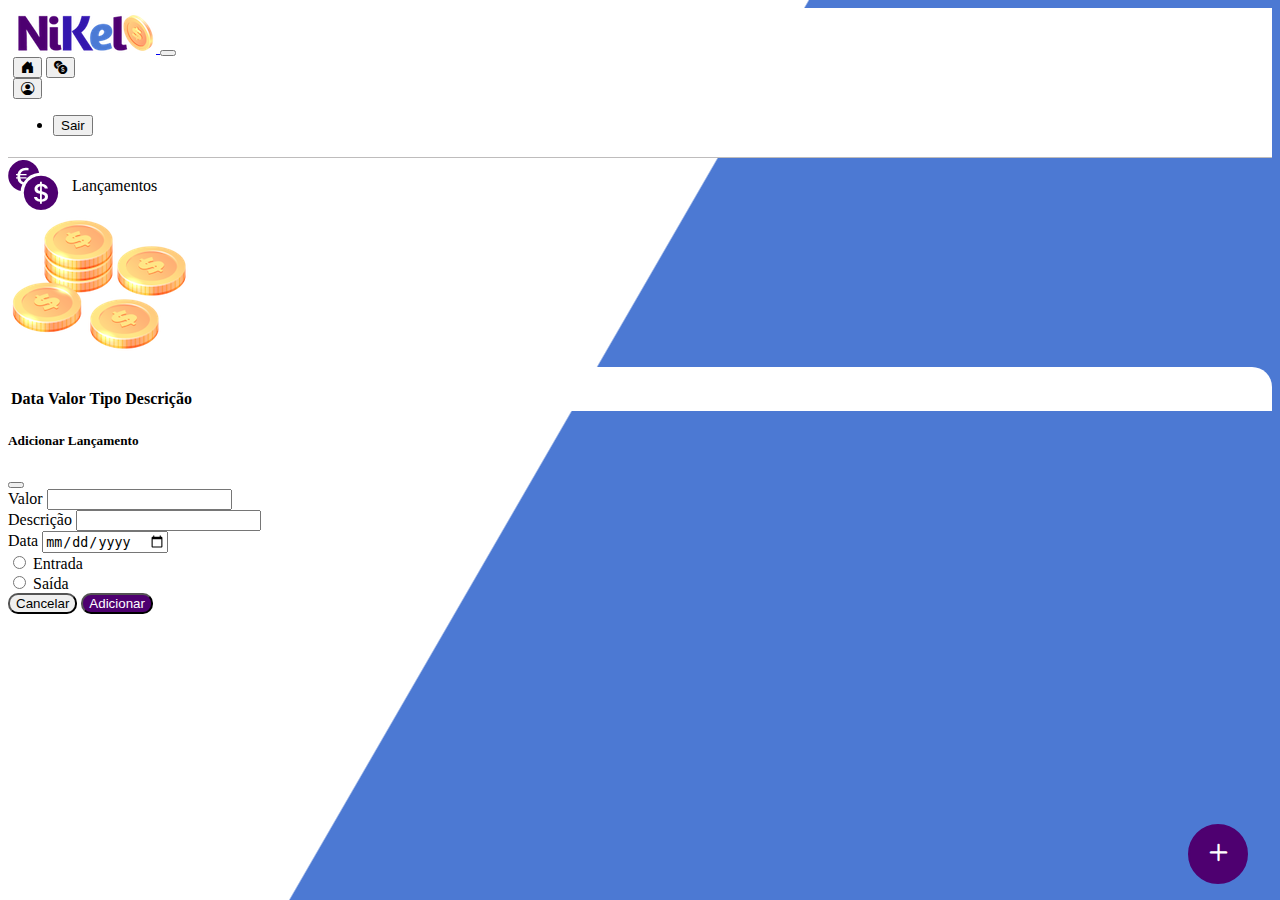
<file: public/transactions.html>
<!DOCTYPE html>
<html lang="pt">
  <head>
    <meta charset="UTF-8" />
    <meta http-equiv="X-UA-Compatible" content="IE=edge" />
    <meta name="viewport" content="width=device-width, initial-scale=1.0" />
    <title>nikel-Lançamentos</title>
    <link
      href="https://cdn.jsdelivr.net/npm/bootstrap@5.2.0/dist/css/bootstrap.min.css"
      rel="stylesheet"
      integrity="sha384-gH2yIJqKdNHPEq0n4Mqa/HGKIhSkIHeL5AyhkYV8i59U5AR6csBvApHHNl/vI1Bx"
      crossorigin="anonymous"
    />
    <link
      rel="stylesheet"
      href="https://cdn.jsdelivr.net/npm/bootstrap-icons@1.9.1/font/bootstrap-icons.css"
    />
    <link rel="stylesheet" href="./css/styles.css" />
  </head>
  <body id="app">
    <header>
      <nav class="navbar navbar-expand navbar-white bg-white">
        <div class="container-fluid">
          <a class="navbar-brand" href="#">
            <img
              src="./assets/images/nikel-small-logo.png"
              alt="logo nikel"
              class="img-fluid"
              srcset=""
            />
          </a>
          <button
            class="navbar-toggler"
            type="button"
            data-bs-toggle="collapse"
            data-bs-target="#navbarSupportedContent"
            aria-controls="navbarSupportedContent"
            aria-expanded="false"
            aria-label="Toggle navigation"
          >
            <span class="navbar-toggler-icon"></span>
          </button>
          <div
            class="collapse navbar-collapse justify-content-end"
            id="navbarSupportedContent"
          >
            <div class="d-flex menu">
              <a href="home.html"
                ><button class="btn" ttpe="button">
                  <i class="bi bi-house-door-fill fs-4"></i></button
              ></a>
              <a href="transactions.html"
                ><button class="btn" ttpe="button">
                  <i
                    class="bi bi-currency-exchange fs-4 color-secundary"
                  ></i></button
              ></a>

              <div class="dropdown">
                <button
                  class="btn"
                  type="button"
                  data-bs-toggle="dropdown"
                  aria-expanded="false"
                >
                  <i class="bi bi-person-circle fs-4"></i>
                </button>
                <ul class="dropdown-menu logout" aria-labelledby="dropdownMenuButton1">
                  <li><button class="dropdown-item" id="button-logout">Sair</button></li>
                </ul>
              </div>
            </div>
          </div>
        </div>
      </nav>
    </header>
    <main>
      <div class="container-lg">
        <div class="row">
          <div class="col d-flex mt-4 justify-content-start align-items-center">
            <i class="bi bi-currency-exchange color-primary icon-detail"></i>
            <span class="fs-2">Lançamentos</span>
          </div>
          <div class="col d-flex mt-4 justify-content-end">
            <div class="text-center">
              <img
                src="./assets/images/coins-small.png"
                alt="image coins"
                srcset=""
              />
            </div>
          </div>
        </div>
        <div class="row">
          <div class="col-12 info shadow-lg">
            <div class="container">
                <div class="row">
                    <div class="col">
                        <table class="table">
                            <thead>
                              <tr>
                                <th scope="col">Data</th>
                                <th scope="col">Valor</th>
                                <th scope="col">Tipo</th>
                                <th scope="col">Descrição</th>
                              </tr>
                            </thead>
                            <tbody id="transactions-list">
                            </tbody>
                          </table>
                    </div>
                </div>
            </div>
          </div>
        </div>
      </div>
      <button class="btn button-float" data-bs-toggle="modal" data-bs-target="#transaction-Modal"><i class="bi bi-plus"></i></button>
    </div>
      </div>
        <!-- Modal -->
  <div class="modal fade" id="transaction-Modal" tabindex="-1" aria-labelledby="exampleModalLabel" aria-hidden="true">
    <div class="modal-dialog">
      <div class="modal-content">
        <div class="modal-header">
          <h5 class="modal-title" id="exampleModalLabel">Adicionar Lançamento</h5>
          <button type="button" class="btn-close" data-bs-dismiss="modal" aria-label="Close"></button>
        </div>
        <form id="transaction-form">
            <div class="modal-body">
                <div class="mb-3">
                    <label for="value-input" class="form-label">Valor</label>
                    <input type="number" step="any" class="form-control" id="value-input" aria-describedby="emailHelp">
                </div>
                <div class="mb-3">
                    <label for="description-input" class="form-label">Descrição</label>
                    <input type="text" class="form-control" id="description-input">
                </div>
                <div class="mb-3">
                  <label for="date-input" class="form-label">Data</label>
                  <input type="date" class="form-control" id="date-input">
              </div>
              <div class="mb-3">
                <div class="form-check form-check-inline">
                  <input class="form-check-input" type="radio" name="type-input" id="inlineRadio1" value="1">
                  <label class="form-check-label" for="inlineRadio1" checked>Entrada</label>
                </div>
                <div class="form-check form-check-inline">
                  <input class="form-check-input" type="radio" name="type-input" value="2">
                  <label class="form-check-label" for="inlineRadio2">Saída</label>
                </div>
              </div>
            </div>
            <div class="modal-footer">
                <button type="button" class="btn btn-secondary button-cancel" data-bs-dismiss="modal">Cancelar</button>
                <button type="submit" class="btn button-default">Adicionar</button>
            </div> 
        </form>  
      </div>
    </div>
  </div>
    </main>
    <script
      src="https://cdn.jsdelivr.net/npm/@popperjs/core@2.11.5/dist/umd/popper.min.js"
      integrity="sha384-Xe+8cL9oJa6tN/veChSP7q+mnSPaj5Bcu9mPX5F5xIGE0DVittaqT5lorf0EI7Vk"
      crossorigin="anonymous"
    ></script>
    <script
      src="https://cdn.jsdelivr.net/npm/bootstrap@5.2.0/dist/js/bootstrap.min.js"
      integrity="sha384-ODmDIVzN+pFdexxHEHFBQH3/9/vQ9uori45z4JjnFsRydbmQbmL5t1tQ0culUzyK"
      crossorigin="anonymous"
    ></script>
    <script src="./Js/transaction.js"></script>
  </body>
</html>
</file>
<file: public/css/styles.css>
#login {
    background: linear-gradient(120deg,#4c79d3 44.9%,#ffffff 45%) no-repeat fixed;
  }
  
  #app{
      background: linear-gradient(120deg,#ffffff 44.9%, #4c79d3 45%) no-repeat fixed; 
  }
  
  header{
      border-bottom: 1px solid #bebcbc;
      padding:5px;
      background-color: #ffffff;
  }
  
  .icon-detail{
    font-size: 50px;
    margin-right: 10px;
    vertical-align: middle;
  }

  .color-primary {
   color:#4e0070;
  }
  
  .color-secondary {
   color:#4c79d3;
  }
  
  .text-login {
      color:#ffffff;
      font-size: 18px;
      font-weight:500;
  }
  
  .coins {
      position: absolute;
      bottom: -50px;
  }
  
  .button-login {
      border-radius: 10px;
      background-color: #4e0070;
      color:#ffffff;
      width: 50%;
      margin: 0 25%;
  }

  .button-default {
    border-radius: 10px;
    background-color: #4e0070;
    color:#ffffff;
  }

  .button-cancel {
    border-radius: 10px;
  }

  .button-login:hover, .button-default:hover{ 
    background: #4c79d3;
    color: #ffffff;  
  }
  
  .link-default {
      color:#4e0070;
      cursor:pointer;    
  }

  .button-float {
    border-radius: 100%;
    height: 60px;
    width: 60px;
    position: fixed;
    padding: 0 !important;
    bottom: 1rem;
    right: 2rem;
    font-size: 35px;
    border: 2px solid  #4e0070;
    background-color: #4e0070;
    color: #ffffff;
  }

  .button-float:hover{
    border: 2px solid #4c79d3;
    background-color: #ffffff;
    color: #4c79d3;
  }
  
  .link-default:hover {
      color:#4c79d3;
  }
  
  .info {
    background-color: #ffffff;
    border-radius: 20px 20px 0px 0px;
    padding: 20px 0px 0px 0px;
  }

  .logout {
    min-width: 5rem !important;
  }

  .menu {
    margin-right: 20px;
  }
</file>
